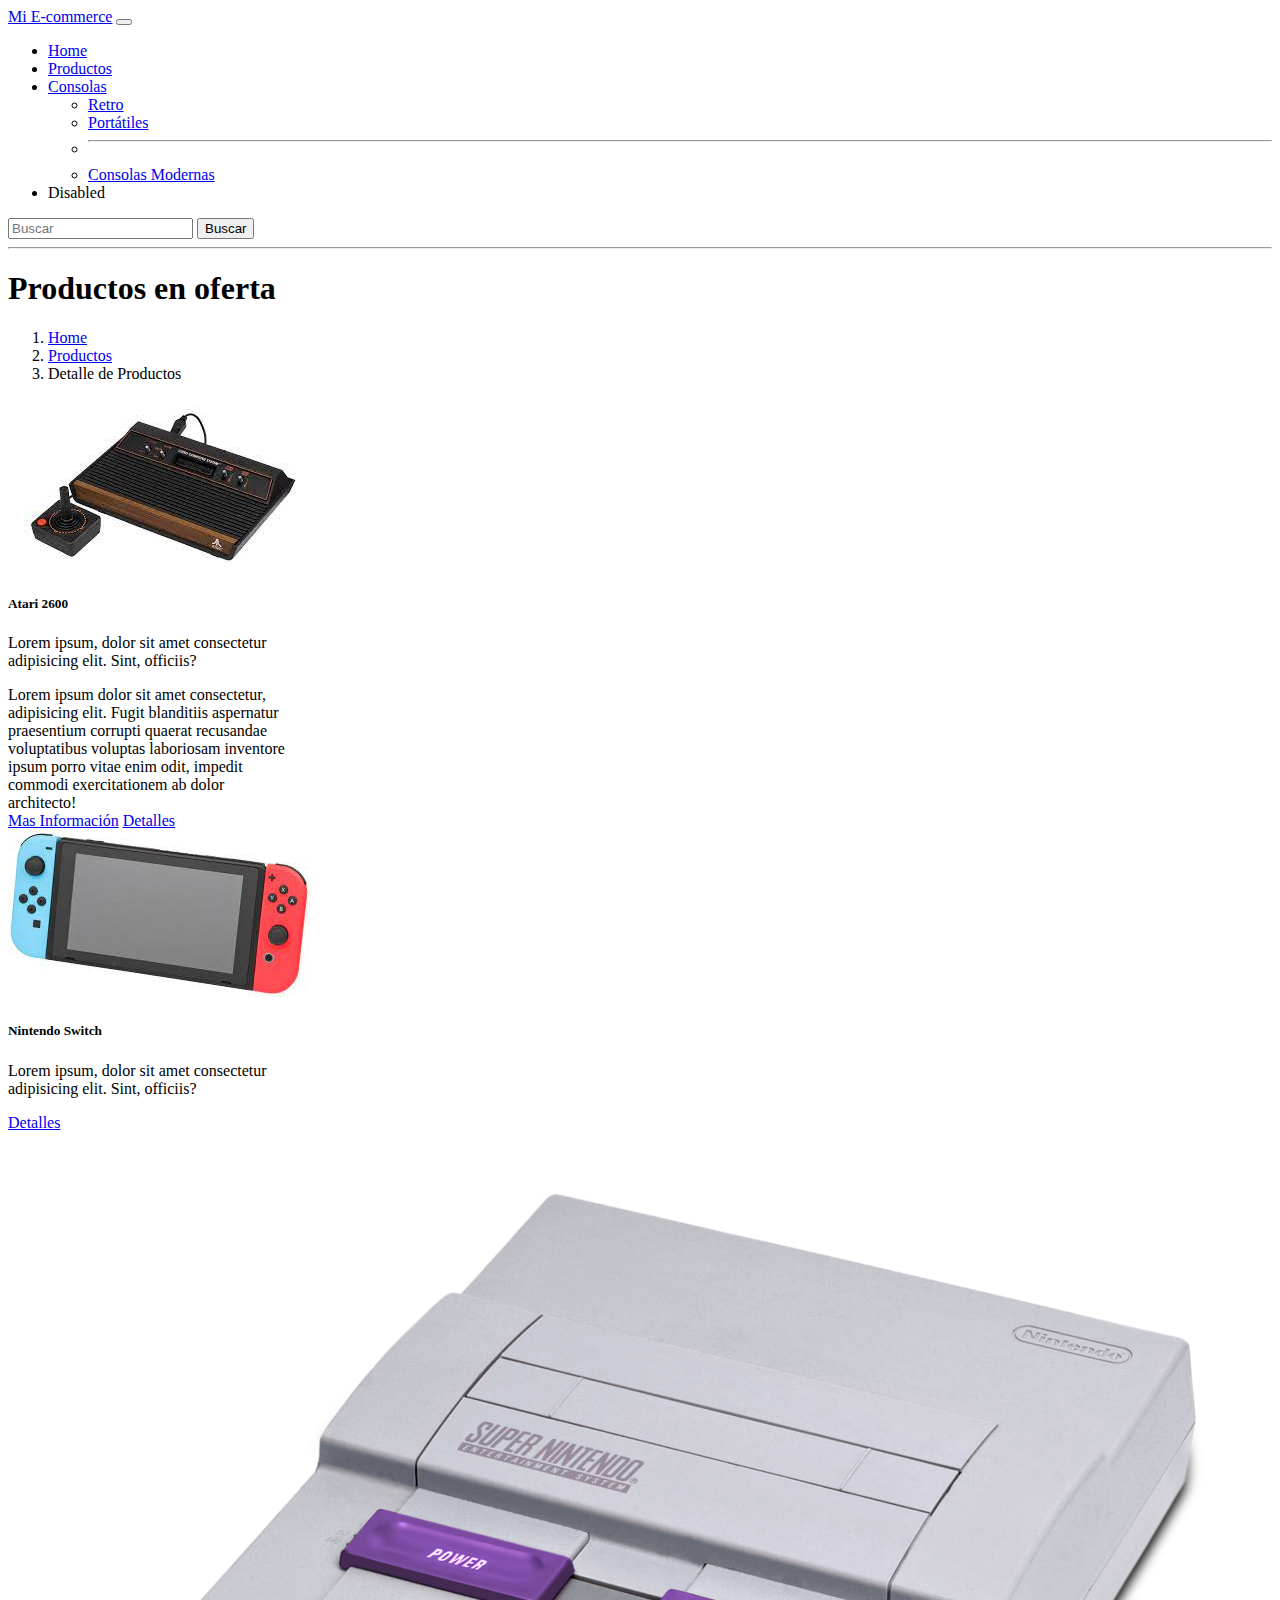
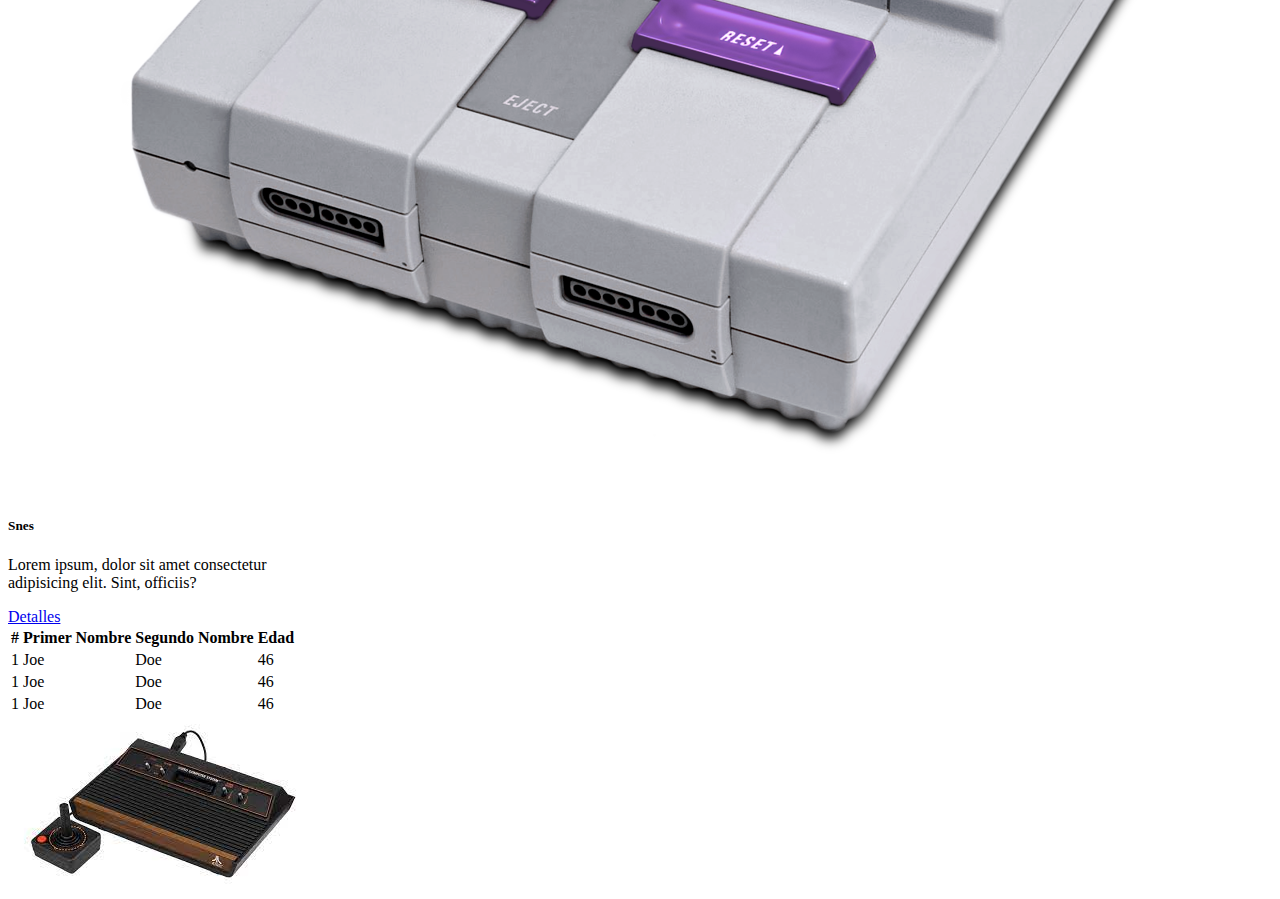
<file: index.html>
<!DOCTYPE html> 
<html lang="es" data-bs-theme="dark"> <!--lang es usado para que el buscador sepa en que idioma se está usando para el contenido, es un  tag opcional-->

  <head>
      <title>  Bienvenido a Mi E-commerce </title> <!---->

      <link href="https://cdn.jsdelivr.net/npm/bootstrap@5.3.2/dist/css/bootstrap.min.css" rel="stylesheet" integrity="sha384-T3c6CoIi6uLrA9TneNEoa7RxnatzjcDSCmG1MXxSR1GAsXEV/Dwwykc2MPK8M2HN" crossorigin="anonymous">
      <script src="https://cdn.jsdelivr.net/npm/@popperjs/core@2.11.8/dist/umd/popper.min.js" integrity="sha384-I7E8VVD/ismYTF4hNIPjVp/Zjvgyol6VFvRkX/vR+Vc4jQkC+hVqc2pM8ODewa9r" crossorigin="anonymous"></script>
      <script src="https://cdn.jsdelivr.net/npm/bootstrap@5.3.2/dist/js/bootstrap.min.js" integrity="sha384-BBtl+eGJRgqQAUMxJ7pMwbEyER4l1g+O15P+16Ep7Q9Q+zqX6gSbd85u4mG4QzX+" crossorigin="anonymous"></script>

    
  </head>

  <body> 

    
    

    <nav class="navbar navbar-expand-lg bg-body-tertiary">
      <div class="container-fluid">
        <a class="navbar-brand" href="#">Mi E-commerce</a>
        <button class="navbar-toggler" type="button" data-bs-toggle="collapse" data-bs-target="#navbarSupportedContent" aria-controls="navbarSupportedContent" aria-expanded="false" aria-label="Toggle navigation">
          <span class="navbar-toggler-icon"></span>
        </button>
        <div class="collapse navbar-collapse" id="navbarSupportedContent">
          <ul class="navbar-nav me-auto mb-2 mb-lg-0">
            <li class="nav-item">
              <a class="nav-link active" aria-current="page" href="#">Home</a>
            </li>
            <li class="nav-item">
              <a class="nav-link" href="#">Productos</a>
            </li>
            <li class="nav-item dropdown">
              <a class="nav-link dropdown-toggle" href="#" role="button" data-bs-toggle="dropdown" aria-expanded="false">
                Consolas
              </a>
              <ul class="dropdown-menu">
                <li><a class="dropdown-item" href="#">Retro</a></li>
                <li><a class="dropdown-item" href="#">Port&aacute;tiles</a></li>
                <li><hr class="dropdown-divider"></li>
                <li><a class="dropdown-item" href="#">Consolas Modernas</a></li>
              </ul>
            </li>
            <li class="nav-item">
              <a class="nav-link disabled" aria-disabled="true">Disabled</a>
            </li>
          </ul>
          <form class="d-flex" role="search">
            <input class="form-control me-2" type="search" placeholder="Buscar" aria-label="Search">
            <button class="btn btn-outline-success" type="submit">Buscar</button>
          </form>
        </div>
      </div>
    </nav>
  <!--
    <ul>
      <li>Home</li>
      <li>Productos</li>
      <li><a href="about.html" target="_blank"> Acerca de...</a></li>
      <li><a href="contacto.html">Contacto</a></li>
    </ul>
    -->
    <hr>
    

    <h1>Productos en oferta</h1>
    
    <nav aria-label="breadcrumb">
      <ol class="breadcrumb">
        <li class="breadcrumb-item"><a href="index.html">Home</a></li>
        <li class="breadcrumb-item"><a href="product.html">Productos</a></li>
        <li class="breadcrumb-item active" aria-current="page">Detalle de Productos</li>
      </ol>
    </nav>

 
    <div class="content">
      <div class="row">
        <div class="col col-md-3 col-xxl-2">
          <div class="card" style="width: 18rem;">
      <img src="assets/images/atari2600.jpg" class="card-img-top img-fluid" alt="atari2600">
      <div class="card-body">
        <h5 class="card-title">Atari 2600</h5>
        <p class="card-text">Lorem ipsum, dolor sit amet consectetur adipisicing elit. Sint, officiis?</p>
        <div class="collapse" id="atari2600moreinfo">
      
          Lorem ipsum dolor sit amet consectetur, adipisicing elit. Fugit blanditiis aspernatur praesentium corrupti quaerat recusandae voluptatibus voluptas laboriosam inventore ipsum porro vitae enim odit, impedit commodi exercitationem ab dolor architecto!
      </div>
        <a href="#atari2600moreinfo" class="btn btn-secondary">Mas Informaci&oacute;n</a>
        <a href="#" class="btn btn-primary">Detalles</a>
      </div>
    </div>

        </div>
        <div class="col col-md-3 col-xxl-2">
         <div class="card" style="width: 18rem;">
      <img src="assets/images/Switch.jpg" class="card-img-top" alt="atari2600">
      <div class="card-body">
        <h5 class="card-title">Nintendo Switch</h5>
        <p class="card-text">Lorem ipsum, dolor sit amet consectetur adipisicing elit. Sint, officiis?</p>
        <a href="#" class="btn btn-primary">Detalles</a>
      </div>
    </div>
        </div>
        <div class="col col-md-3 col-xxl-2">
          <div class="card" style="width: 18rem;">
      <img src="assets/images/SNES_US.png" class="card-img-top" alt="atari2600">
      <div class="card-body">
        <h5 class="card-title">Snes</h5>
        <p class="card-text">Lorem ipsum, dolor sit amet consectetur adipisicing elit. Sint, officiis?</p>
        <a href="#" class="btn btn-warning">Detalles</a>
      </div>
    </div>
        </div>
      </div>
    </div>

    <table class="table table-striped table-hover table-border table-sm">
      <thead>
        <tr class="table-primary">
          <th>#</th>
          <th>Primer Nombre</th>
          <th>Segundo Nombre</th>
          <th>Edad</th>
        </tr>
      </thead>
      <tbody class="table-group-divider">
        <tr>
          <td>1</td>
          <td>Joe</td>
          <td>Doe</td>
          <td>46</td>
        </tr>
        <tr>
          <td>1</td>
          <td>Joe</td>
          <td>Doe</td>
          <td>46</td>
        </tr>
        <tr>
          <td>1</td>
          <td>Joe</td>
          <td>Doe</td>
          <td>46</td>
        </tr>
      </tbody>
    </table>

    <div class="row">
      <div class="col">
        <img src="assets/images/atari2600.jpg" class="img-fluid" alt="atari" />
      </div>
    </div>

    <!--

    <table>
      <tr>
        <td>
          <a href="product.html">
            <img src="assets/images/atari2600.jpg" width="300px" />
          </a>
          <p> Atari 2600</p>
        </td>

        <td>
          <a href="product.html">
            <img src="assets/images/SNES_US.png" width="300px" alt="Snes"/>
          </a>
          <p> Super nintendo</p>
        </td>

        <td>
          <a href="product.html">
            <img src="assets/images/Switch.jpg" width="300px" alt="Switch" />
          </a>
          <p> Nintendo Switch</p>
        </td>
      </tr>
    </table>

-->




    <!--
    <p>Mi primer parrafo
        Mi segundo parrafo</p>
    <hr>
    <pre>
      Mi primer parrafo
      Mi segundo parrafo
      Mi tercer parrafo
    </pre>
    -->
</body>

</html>
</file>
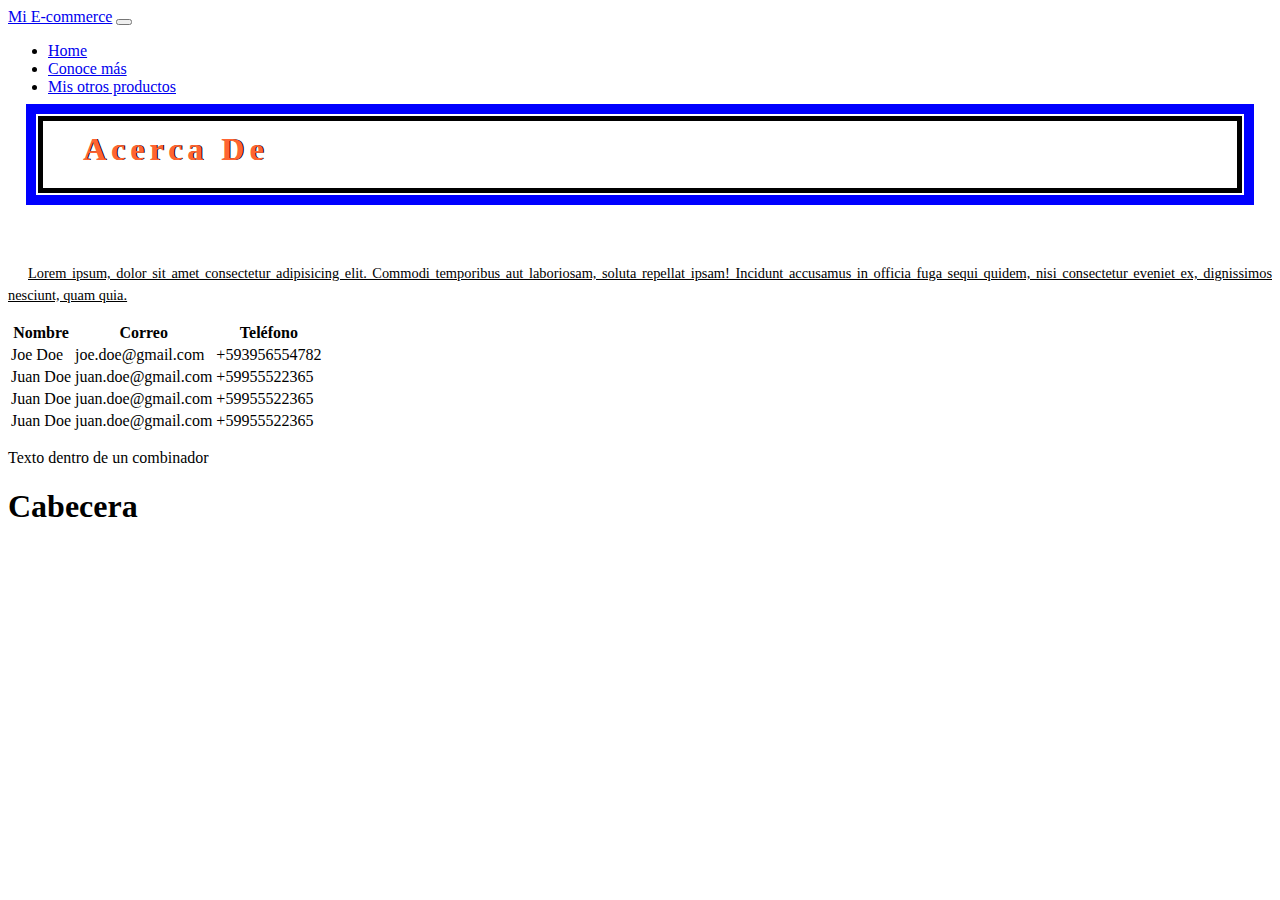
<file: about.html>
<!DOCTYPE html>
<html lang="en">
<head>
    <meta charset="UTF-8">
    <meta name="viewport" content="width=device-width, initial-scale=1.0">
    <title>Document</title>
    <link href="https://cdn.jsdelivr.net/npm/bootstrap@5.3.2/dist/css/bootstrap.min.css" rel="stylesheet" integrity="sha384-T3c6CoIi6uLrA9TneNEoa7RxnatzjcDSCmG1MXxSR1GAsXEV/Dwwykc2MPK8M2HN" crossorigin="anonymous">
    <script src="https://cdn.jsdelivr.net/npm/@popperjs/core@2.11.8/dist/umd/popper.min.js" integrity="sha384-I7E8VVD/ismYTF4hNIPjVp/Zjvgyol6VFvRkX/vR+Vc4jQkC+hVqc2pM8ODewa9r" crossorigin="anonymous"></script>
    <script src="https://cdn.jsdelivr.net/npm/bootstrap@5.3.2/dist/js/bootstrap.min.js" integrity="sha384-BBtl+eGJRgqQAUMxJ7pMwbEyER4l1g+O15P+16Ep7Q9Q+zqX6gSbd85u4mG4QzX+" crossorigin="anonymous"></script>

<style>
    #titulo{
        font-weight: bold;
        font-size: 2em; /*16px *1 = 16px  o 16px *2em = 32px*/
       /* color: #0000000;*/ 
        color: rgb(255, 100, 50);
        text-align: left;/*Usado para la alineacion horizontal del texto en base al elemento padre*/
        vertical-align: text-bottom; /*ancho de texto ajustado al contenido*/
        text-transform: capitalize;
        letter-spacing: 5px;
        text-shadow: 1px 0px #000000;
      /* background-color: #00ff00;*/
        border: 5px #000000 solid ; /*Mezcla de 3 atributos de border: border color, border style y border*/
       /* padding-left: 10px; 
        padding-top: 10px; 
        padding-right: 10px; 
        padding-bottom: 10px;*/

        padding: 10px 30px 20px 40px; /*afecta a todos los lados del contenedor, los valores siguen las manecillas del reloj*/
       /* margin-top: 20px;
        margin-bottom: 70px;
        margin-left: 30px;  
        margin-right: 30px;*/
        margin: 20px 30px 70px 30px;

        outline-style: solid;
        outline-color: #0000ff;
        outline-width: 10px;
        outline-offset: 2px;
    }

    .mitexto{

        font-size: 0.9em;
        text-align: justify;
        text-decoration: underline;
        text-indent: 20px;
        line-height: 1.5;

    }
 
  
</style>
    


</head>

<nav class="navbar navbar-expand-lg bg-body-tertiary">
    <div class="container-fluid">
        <a class="navbar-brand" href="#">Mi E-commerce</a>
        <button class="navbar-toggler" type="button" data-bs-toggle="collapse" data-bs-target="#navbarSupportedContent"
            aria-controls="navbarSupportedContent" aria-expanded="false" aria-label="Toggle navigation">
            <span class="navbar-toggler-icon"></span>
        </button>
        <div class="collapse navbar-collapse" id="navbarSupportedContent">
            <ul class="navbar-nav me-auto mb-2 mb-lg-0">
                <li class="nav-item">
                    <a class="nav-link active" aria-current="page" href="#">Home</a>
                </li>
                <li class="nav-item">
                    <a class="nav-link" href="#">Conoce más</a>
                </li>
                <!-- Se activó el enlace y se cambió el texto a "Mis otros productos" -->
                <li class="nav-item">
                    <a class="nav-link active" href="product.html">Mis otros productos</a>
                </li>
            </ul>
        </div>
    </div>
</nav>


<body>
    <p id="titulo" >Acerca de</p>
    
    <p class="mitexto">
        Lorem ipsum, dolor sit amet consectetur adipisicing elit. Commodi temporibus aut laboriosam, soluta repellat ipsam! Incidunt accusamus in officia fuga sequi quidem, nisi consectetur eveniet ex, dignissimos nesciunt, quam quia.
    </p>
<div style="width: 70%;" class="col">
    <table class="table table-striped table-border table-sm table hover" >
        <tr>
            <th>Nombre</th>
            <th>Correo</th>
            <th>Tel&eacute;fono</th>
        </tr>
        <tr>
            <td>Joe Doe</td>
            <td>joe.doe@gmail.com</td>
            <td>+593956554782</td>
        </tr> 
        <tr>
            <td>Juan Doe</td>
            <td>juan.doe@gmail.com</td>
            <td>+59955522365</td>
        </tr>
        <tr>
            <td>Juan Doe</td>
            <td>juan.doe@gmail.com</td>
            <td>+59955522365</td>
        </tr>
        <tr>
            <td>Juan Doe</td>
            <td>juan.doe@gmail.com</td>
            <td>+59955522365</td>
        </tr>
    </table>
 </div>
 

 <div class="micombinador">
    <p>Texto dentro de un combinador</p>
    <h1>Cabecera</h1>
 </div>
</body>

</html>

<!--Clases para estilos en una tabla sin hacer uso de bootstrap

/*
    table, th, td{ /*Se puede indicar mas atributos en un selector al separar por comas*/
        border: 1px solid;
        width: 100%;
    }

    table{
        border-collapse: collapse;
    }

    th{
        height: 50px;
        text-align:center; /*sirve para configurara la alineación horizontal*/
        vertical-align:middle; /*sirve para configurar la alineacion vertical*/
        background-color: black; /*color de fondo*/
        color: white; /*color de las letras*/  
    }

    td{
       /* padding-left: 10px;
        padding-right: 20px;*/
        padding: 15px;
    }

    td:hover{
        color:greenyellow;
    }

    tr:nth-child(even){ /*indica filas impares en una tabla*/
        background-color: aqua;
    }

    tr:nth-child(odd){ /*indica filas pares en una tabla*/
        background-color: #95b2df;
    }

    a:hover{ /*cuando el mouse pasa sobre el elemento*/
        color: #c14949;
    }

    a:visited{ /*cuado el elemento ha sido seleccionado*/
        color: #399999;
    }

    p::first-letter{
        font-size: 20px;
    }

    p::first-line{
        color: blue;
    } 
    
    .micombinador>p{
        background-color: #12e131;
    }

    a[target="_blank"]{  /*indica selectores con atributos*/
        background-color: yellow;
    }-->
</file>
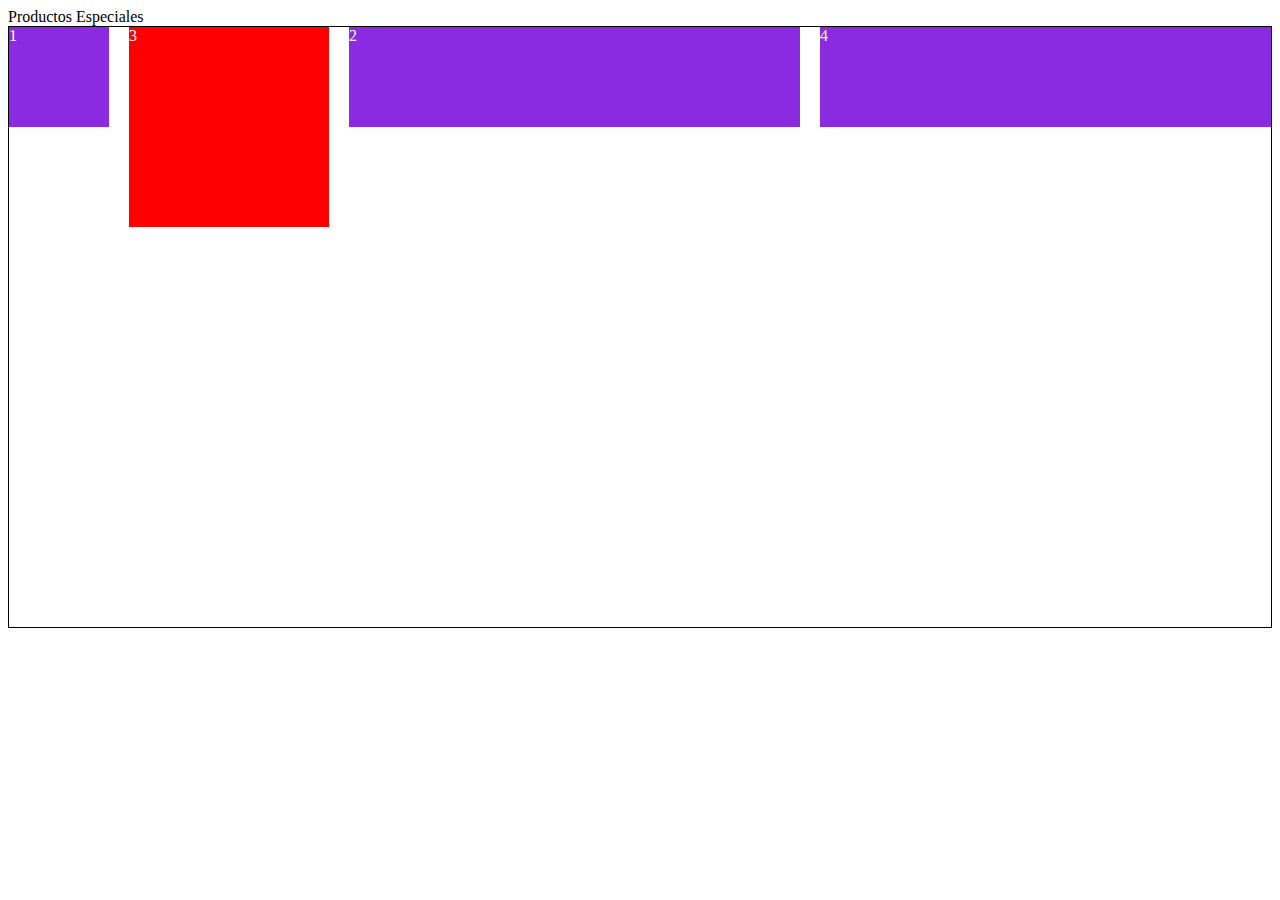
<file: bonus.html>
<!DOCTYPE html>
<html>
    <head>
        <meta charset="UTF-8">
        <meta name="viewport" content="width"> 
        <title>Productos Especiales</title>

        <style>

            .class1{
                display: block;
                background-color: blue;
                color: white;
            }

            .container{
                display: flex;
                /*
                flex-direction: row;
                flex-wrap: wrap-reverse;
                */
                border: 1px solid;
                flex-flow: row wrap;
                justify-content: flex-start;
                align-items: flex-start;
                height: 600px;
                gap: 20px;

            }

            .container>div{
                width: 100px;
                height: 100px;
                background-color: blueviolet;
                color: white;
            }

            .container>div.larger{
                width: 200px;
                height: 200px;
                background-color: red;
                color: white;
            }

            .container>div.first{
                order: 3;
                flex-grow: 1;
            }

            .container>div.second{
                order: 3;
                flex-grow: 1;
            }


        </style>
        

    
    </head>

    <body>
        Productos Especiales

       <!--<div class="class1">Parrafo</div>
        <div class="class2">Parrafo</div>-->

        <div class="container">
            <div>1</div>
            <div class="second">2</div>
            <div class="larger">3</div>
            <div class="first">4</div>
            <!--<div>5</div>
            <div>6</div>
            <div>7</div>
            <div>8</div>
            <div>9</div>
            <div>10</div>
            <div>11</div>
            <div>12</div>-->
        </div>
    </body>
</html>
</file>
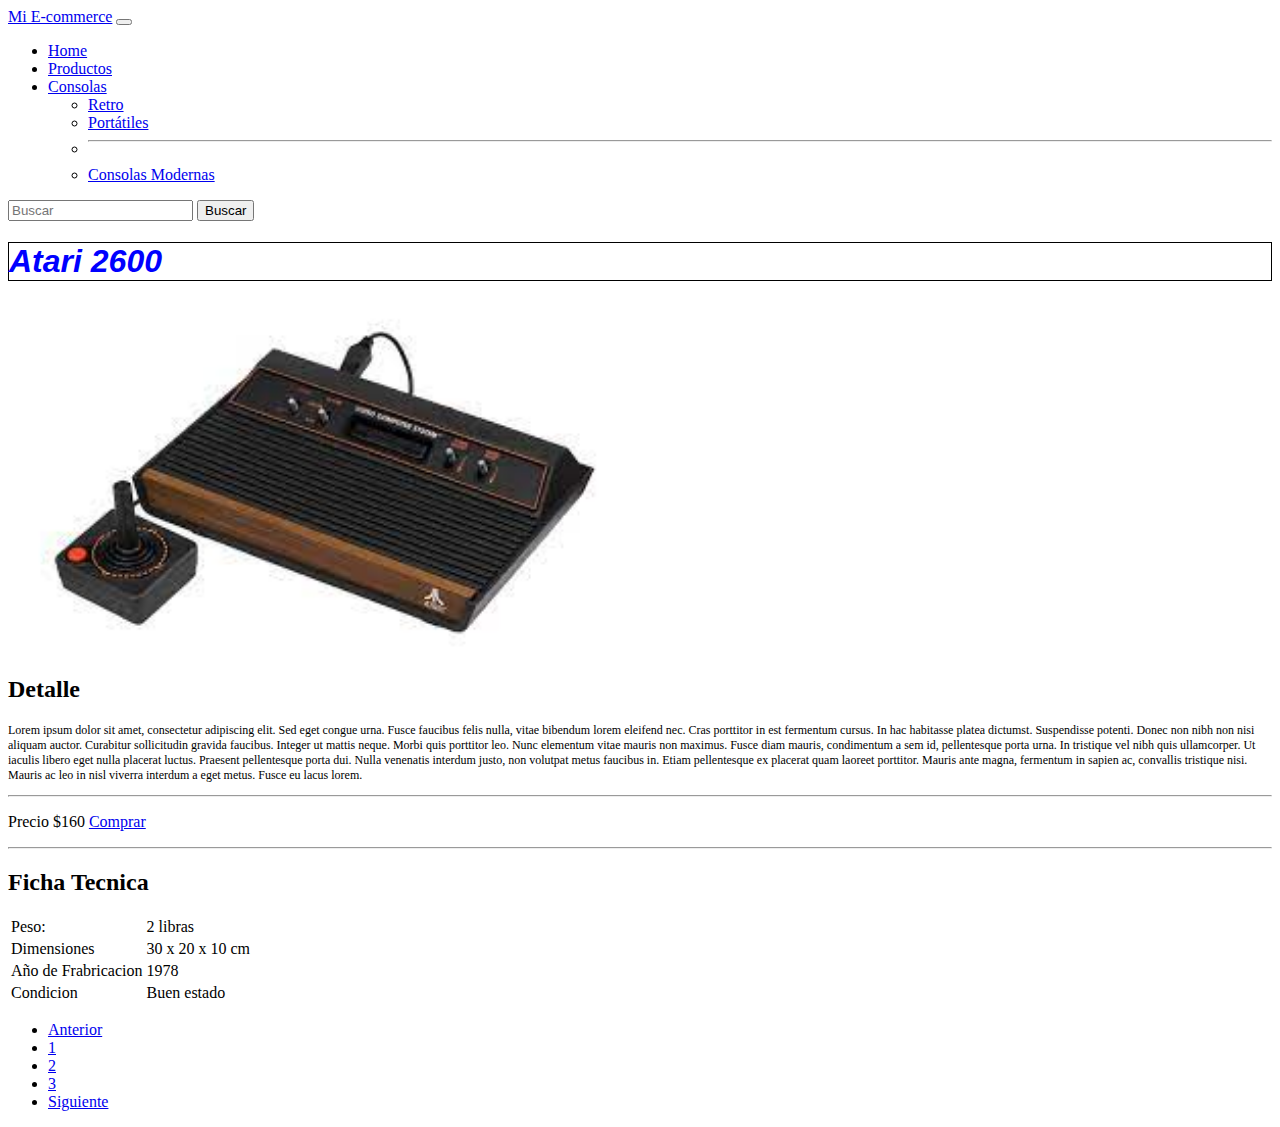
<file: product.html>
<!DOCTYPE html>
<html>
    <head>
        <title>Atari 2600</title>
         <!--<link rel="stylesheet" href="assets/styles/styles.css" /> -->
        <link href="https://cdn.jsdelivr.net/npm/bootstrap@5.3.2/dist/css/bootstrap.min.css" rel="stylesheet" 
         integrity="sha384-T3c6CoIi6uLrA9TneNEoa7RxnatzjcDSCmG1MXxSR1GAsXEV/Dwwykc2MPK8M2HN" crossorigin="anonymous">
        <script src="https://cdn.jsdelivr.net/npm/@popperjs/core@2.11.8/dist/umd/popper.min.js" integrity="sha384-I7E8VVD/ismYTF4hNIPjVp/Zjvgyol6VFvRkX/vR+Vc4jQkC+hVqc2pM8ODewa9r" crossorigin="anonymous"></script>
        <script src="https://cdn.jsdelivr.net/npm/bootstrap@5.3.2/dist/js/bootstrap.min.js" integrity="sha384-BBtl+eGJRgqQAUMxJ7pMwbEyER4l1g+O15P+16Ep7Q9Q+zqX6gSbd85u4mG4QzX+" crossorigin="anonymous"></script>
    
        <!--Selector por clave-->
        <style> 
            h1{
                color: blue;
                font-family: 'Segoe UI', Tahoma, Geneva, Verdana, sans-serif;
                font-style: italic;
                font-weight: bold ;
            }

            #productName{
                border: 1px solid black;
            }


           
        </style>

    </head>


    <body>
        <nav class="navbar navbar-expand-lg bg-body-tertiary">
            <div class="container-fluid">
              <a class="navbar-brand" href="#">Mi E-commerce</a>
              <button class="navbar-toggler" type="button" data-bs-toggle="collapse" data-bs-target="#navbarSupportedContent" aria-controls="navbarSupportedContent" aria-expanded="false" aria-label="Toggle navigation">
                <span class="navbar-toggler-icon"></span>
              </button>
              <div class="collapse navbar-collapse" id="navbarSupportedContent">
                <ul class="navbar-nav me-auto mb-2 mb-lg-0">
                  <li class="nav-item">
                    <a class="nav-link active" aria-current="page" href="#">Home</a>
                  </li>
                  <li class="nav-item">
                    <a class="nav-link" href="#">Productos</a>
                  </li>
                  <li class="nav-item dropdown">
                    <a class="nav-link dropdown-toggle" href="#" role="button" data-bs-toggle="dropdown" aria-expanded="false">
                      Consolas
                    </a>
                    <ul class="dropdown-menu">
                      <li><a class="dropdown-item" href="#">Retro</a></li>
                      <li><a class="dropdown-item" href="#">Port&aacute;tiles</a></li>
                      <li><hr class="dropdown-divider"></li>
                      <li><a class="dropdown-item" href="#">Consolas Modernas</a></li>
                    </ul>
                  </li>
              
                </ul>
                <form class="d-flex" role="search">
                  <input class="form-control me-2" type="search" placeholder="Buscar" aria-label="Search">
                  <button class="btn btn-outline-success" type="submit">Buscar</button>
                </form>
              </div>
            </div>
          </nav>

          <h1 id="productName"> Atari 2600</h1>
        
          <div class="container">
            <div class="row">
              <div class="col-md-6">
                <img src="assets/images/atari2600.jpg" width="600px" class="img-fluid"/>

              </div>

            </div>
          </div>
          
    
        <h2> Detalle</h2>
        <p style="font-size: 12px;"> 
            Lorem ipsum dolor sit amet, consectetur adipiscing elit. Sed eget congue urna. Fusce faucibus felis nulla, vitae bibendum lorem eleifend nec. Cras porttitor in est fermentum cursus. In hac habitasse platea dictumst. Suspendisse potenti. Donec non nibh non nisi aliquam auctor. Curabitur sollicitudin gravida faucibus. Integer ut mattis neque. Morbi quis porttitor leo. Nunc elementum vitae mauris non maximus. Fusce diam mauris, condimentum a sem id, pellentesque porta urna.

In tristique vel nibh quis ullamcorper. Ut iaculis libero eget nulla placerat luctus. Praesent pellentesque porta dui. Nulla venenatis interdum justo, non volutpat metus faucibus in. Etiam pellentesque ex placerat quam laoreet porttitor. Mauris ante magna, fermentum in sapien ac, convallis tristique nisi. Mauris ac leo in nisl viverra interdum a eget metus. Fusce eu lacus lorem.
        </p>
        <hr>
        <p>
            Precio $160
            <a href="#" class="btn btn-primary ml-3">Comprar</a>
        </p>
        <hr>
        <h2>Ficha Tecnica</h2>
        <div class="row">
          <div class="col">
            <table class="table table-border table-striped">
              <tr>
                  <td class="cell-header">Peso:</td>
                  <td> 2 libras</td>
              </tr>
              <tr>
                  <td class="cell-header">Dimensiones</td>
                  <td> 30 x 20 x 10 cm</td>
              </tr>
              <tr>
                  <td class="cell-header">A&ntilde;o de Frabricacion</td>
                  <td> 1978</td>
              </tr>
              <tr>
                  <td class="cell-header">Condicion</td>
                  <td> Buen estado</td>
              </tr>
  
          </table>

          </div>
        </div>

        <nav aria-label="Page navigation example">
          <ul class="pagination">
            <li class="page-item"><a class="page-link" href="#">Anterior</a></li>
            <li class="page-item"><a class="page-link" href="#">1</a></li>
            <li class="page-item"><a class="page-link" href="#">2</a></li>
            <li class="page-item"><a class="page-link" href="#">3</a></li>
            <li class="page-item"><a class="page-link" href="#">Siguiente</a></li>
          </ul>
        </nav>
        
    </body>


</html>
</file>
<file: assets/styles/styles.css>
/** @format */

h2{
    color: green;
}

.cell-header{ /** selector de tipo clase empieza con un punto*/
background-color: burlywood;
font-weight: bold;

}
</file>
